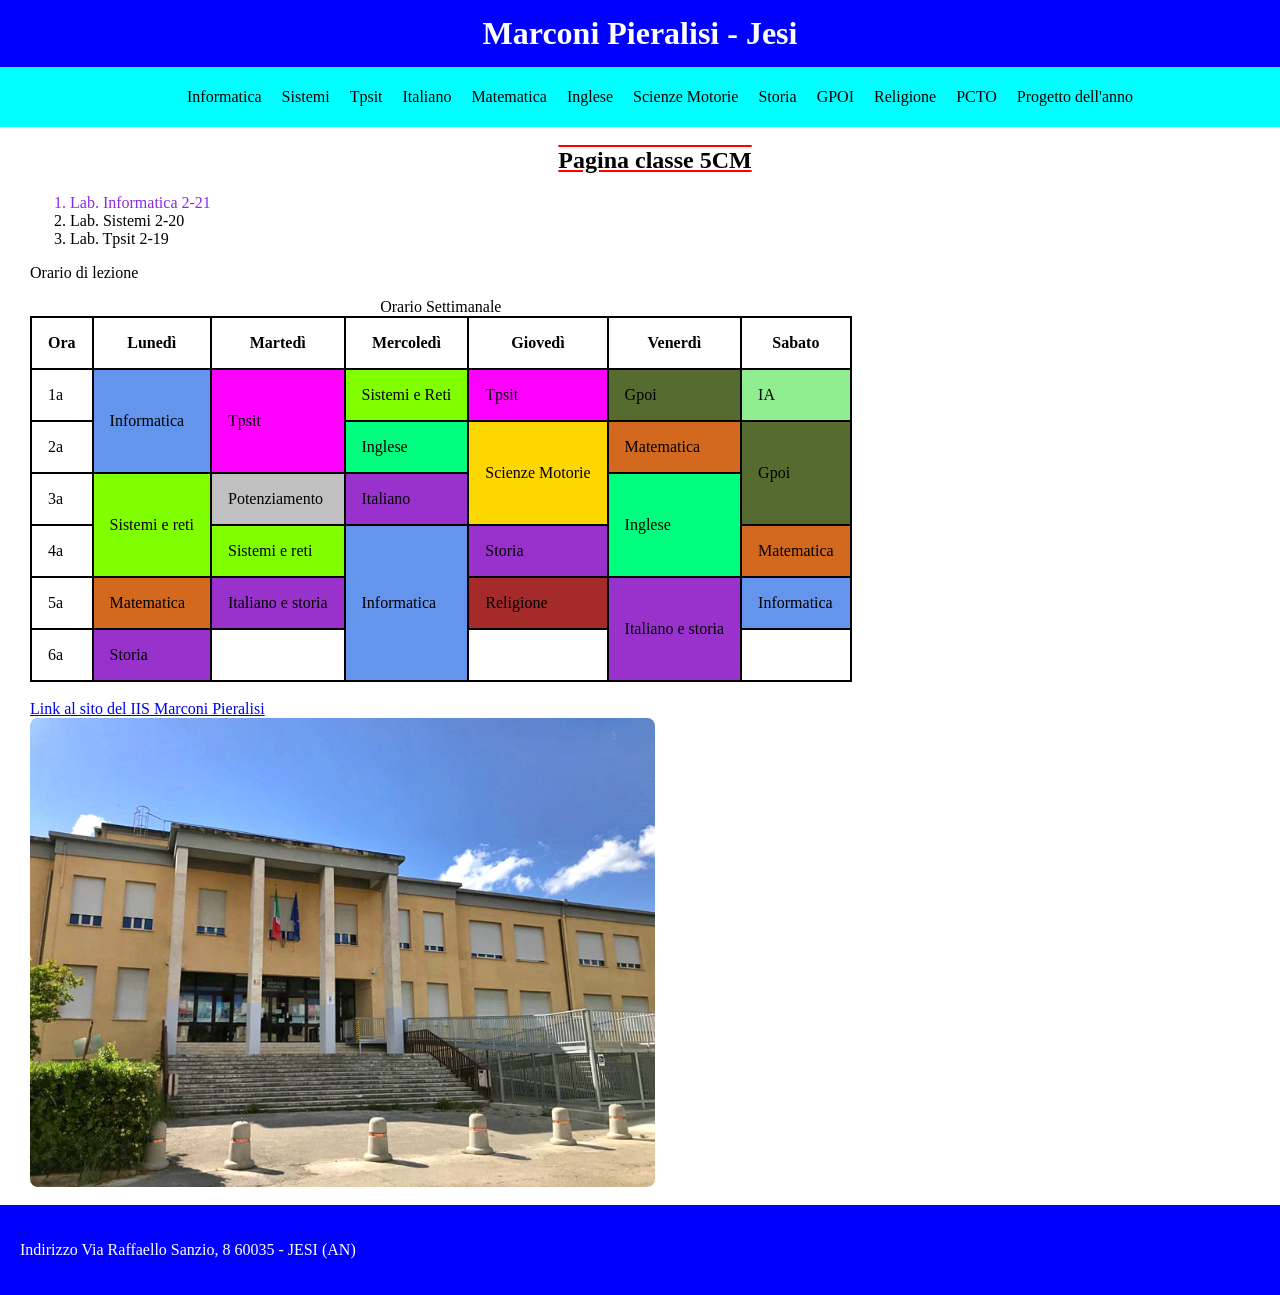
<file: src/primapagina5cm2025/index.html>
<!DOCTYPE html>
<html lang="it">
<head>
    <meta charset="UTF-8">
    <meta name="viewport" content="width=device-width, initial-scale=1.0">
    <title>Prima Pagina 5CM</title>
    <link rel="icon" type="image/x-icon" href="img/iconaITIS.svg">
    <style type="text/css">
        table, th, td{
            padding: 1em;
            width: fit-content;
            border: 2px solid black;
            border-collapse: collapse;
        }

        img{
            border-radius: 8px;
            display: block;
            width: 50%;
        }

        #titolo{
            text-align: center;
            text-decoration-line: overline underline;
            text-decoration-color: red;
        }

        .inf {
         background-color: cornflowerblue;
        }

        .sis {
         background-color:chartreuse;
        }

        .mat {
         background-color:chocolate;
        }

        .tps {
         background-color:magenta;
        }

        .rel {
         background-color:brown;
        }

        .smot {
         background-color:gold;
        }

        .ita {
         background-color:darkorchid;
        }

        .gpoi {
         background-color:darkolivegreen;
        }

        .ing {
         background-color:springgreen;
        }

        .ia {
         background-color:lightgreen;
        }

        .pot {
         background-color:silver;
        }
    </style>
    <link rel="stylesheet" type="text/css" href="css/FoglioStile.css">
    <script src="https://cdn.jsdelivr.net/npm/@popperjs/core@2.11.8/dist/umd/popper.min.js" integrity="sha384-I7E8VVD/ismYTF4hNIPjVp/Zjvgyol6VFvRkX/vR+Vc4jQkC+hVqc2pM8ODewa9r" crossorigin="anonymous"></script>
</head>
<body>
    <header>
        <h1>Marconi Pieralisi - Jesi</h1> <!--Titoli e sottotitoli esistenti-->
        <!--<h2>Sottotitolo</h2>
        <h3>Sottosottotitolo</h3>
        <h4>Sottosottosottotitolo</h4>
        <h5>Sottosottosottosottotitolo</h5>
        <h6>Sottosottosottosottosottotitolo</h6>
        <h7>Sottosottosottosottosottosottotitolo</h7>
        <h2>Simulazione sito della scuola</h2>-->
    
        <nav> <!--Barra laterale simile a un menu'-->
            <ul><!--ul elenco puntato, href="" serve a inserire il link di qualsiasi cosa (foto, video, siti, o altre pagine del progetto)-->
                <li><a href="https://www.mcdonalds.it/ristorante/marche/ancona/jesi">Informatica</a></li>
                <li><a href="https://kingattitude.it/?gad_source=1&gad_campaignid=18887616383&gbraid=0AAAAACvOJW57ehhbGkbK7Qa68-bj1D8bU&gclid=CjwKCAjwgeLHBhBuEiwAL5gNES9OyN7nCIOILh4FS0oZ3PgDRduJu7hMWmCBYyHofYpiGbEo3vIP-BoCc-0QAvD_BwE">Sistemi</a></li>
                <li><a href="">Tpsit</a></li>
                <li><a href="">Italiano</a></li>
                <li><a href="">Matematica</a></li>
                <li><a href="">Inglese</a></li>
                <li><a href="">Scienze Motorie</a></li>
                <li><a href="">Storia</a></li>
                <li><a href="">GPOI</a></li>
                <li><a href="">Religione</a></li>
                <li><a href="pcto.html">PCTO</a></li>
                <li><a href="progettoAnno.html">Progetto dell'anno</a></li><!--li serve come riga di qualcosa-->
            </ul>
        </nav>
</header>
<section name="Laboratori"> <!--Sezione per dividere meglio il codice come in c#-->
    <h1 id="titolo">Pagina classe 5CM</h1>
    <ol><!--ol elenco numerato-->
        <li style="color:blueviolet">Lab. Informatica 2-21</li>
        <li>Lab. Sistemi 2-20</li>
        <li>Lab. Tpsit 2-19</li>
    </ol>
</section>

<section name="Orario" class="orario">
    <p class="orario">Orario di lezione</p>
    <table> <!--Tabella, td sono le celle, tr le righe-->
        <caption>Orario Settimanale</caption>
        <!-- Riga intestazione -->
        <tr>
            <th>Ora</th>
            <th>Lunedì</th>
            <th>Martedì</th>
            <th>Mercoledì</th>
            <th>Giovedì</th>
            <th>Venerdì</th>
            <th>Sabato</th>
        </tr>
        <!-- righe tabella -->
        <tr>
        <td>1a</td>
        <td class="inf" rowspan="2">Informatica</td>
        <td class="tps" rowspan="2">Tpsit</td>
        <td class="sis">Sistemi e Reti</td>
        <td class="tps">Tpsit</td>
        <td class="gpoi">Gpoi</td>
        <td class="ia">IA</td>
    </tr>

    <tr>
        <td>2a</td>
        <td class="ing">Inglese</td>
        <td class="smot" rowspan="2">Scienze Motorie</td>
        <td class="mat">Matematica</td>
        <td class="gpoi" rowspan="2">Gpoi</td>
    </tr>

    <tr>
        <td>3a</td>
        <td class="sis" rowspan="2">Sistemi e reti</td>
        <td class="pot">Potenziamento</td>
        <td class="ita">Italiano</td>
        <td class="ing" rowspan="2">Inglese</td>
    </tr>

    <tr>
        <td>4a</td>
        <td class="sis">Sistemi e reti</td>
        <td class="inf" rowspan="3">Informatica</td>
        <td class="ita">Storia</td>
        <td class="mat">Matematica</td>
    </tr>

    <tr>
        <td>5a</td>
        <td class="mat">Matematica</td>
        <td class="ita">Italiano e storia</td>
        <td class="rel">Religione</td>
        <td class="ita" rowspan="2">Italiano e storia</td>
        <td class="inf">Informatica</td>
    </tr>
    
    <tr>
        <td>6a</td>
        <td class="ita">Storia</td>
        <td></td>
        <td></td>
    </tr>
    </table>
</section>

<section name="immagini">
    <br>
     <!-- 7. Link: link del sito della scuola, che si deve aprire in un'altra finestra -->

     <a href="http://www.iismarconipieralisi.it"  rel="noopener noreferrer" target="_blank">Link al sito del IIS Marconi Pieralisi</a>
     <br>

     <!-- 8. Immagine: immagine della scuola, con il collegamento al sito della scuola -->
     <a href="http://www.iismarconipieralisi.it" target="_blank" rel="noopener noreferrer"><img src="img/iisMarconiPieralisi.jpeg" alt="Iis Marconi Pieralisi">  </a>

     <br>
    </section>  
    

       <footer>
         <p>
            Indirizzo
            Via Raffaello Sanzio, 8
            60035 - JESI (AN)
         </p>

       </footer>
</section>
    






<script src="https://cdn.jsdelivr.net/npm/bootstrap@5.3.8/dist/js/bootstrap.min.js" integrity="sha384-G/EV+4j2dNv+tEPo3++6LCgdCROaejBqfUeNjuKAiuXbjrxilcCdDz6ZAVfHWe1Y" crossorigin="anonymous"></script>
</body>
</html>
</file>
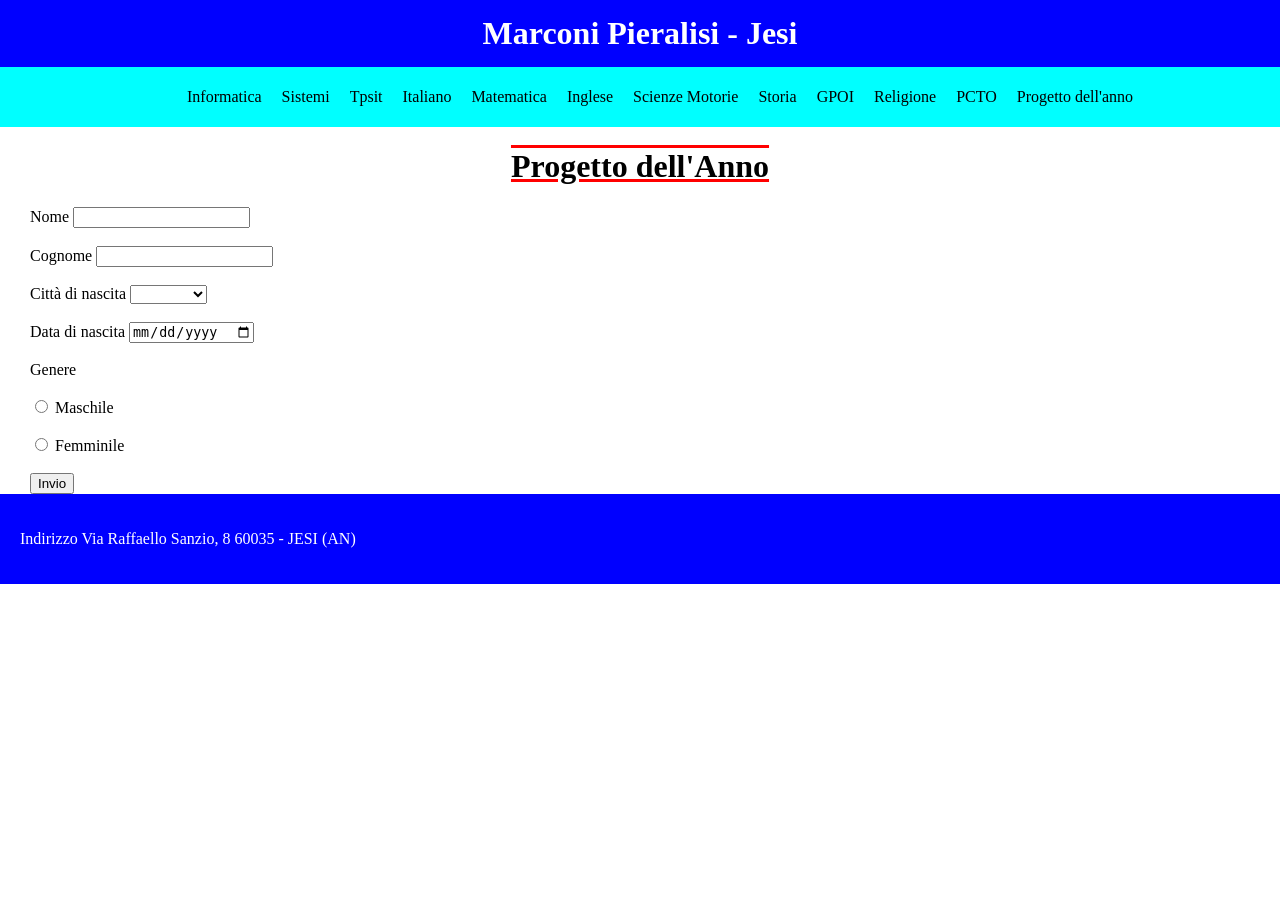
<file: src/primapagina5cm2025/progettoAnno.html>
<!DOCTYPE html>
<html lang="it">
<head>
    <meta charset="UTF-8">
    <meta name="viewport" content="width=device-width, initial-scale=1.0">
    <title>Progetto Anno 5CM</title>
    <link rel="icon" type="image/x-icon" href="img/iconaITIS.svg">
    <style type="text/css">
        table, th, td{
            padding: 1em;
            width: fit-content;
            border: 2px solid black;
            border-collapse: collapse;
        }

        img{
            border-radius: 8px;
            display: block;
            width: 50%;
        }

        #titolo{
            text-align: center;
            text-decoration-line: overline underline;
            text-decoration-color: red;
        }

        .inf {
         background-color: cornflowerblue;
        }

        .sis {
         background-color:chartreuse;
        }

        .mat {
         background-color:chocolate;
        }

        .tps {
         background-color:magenta;
        }

        .rel {
         background-color:brown;
        }

        .smot {
         background-color:gold;
        }

        .ita {
         background-color:darkorchid;
        }

        .gpoi {
         background-color:darkolivegreen;
        }

        .ing {
         background-color:springgreen;
        }

        .ia {
         background-color:lightgreen;
        }

        .pot {
         background-color:silver;
        }
    </style>
    <link rel="stylesheet" type="text/css" href="css/FoglioStile.css">
    <script src="https://cdn.jsdelivr.net/npm/@popperjs/core@2.11.8/dist/umd/popper.min.js" integrity="sha384-I7E8VVD/ismYTF4hNIPjVp/Zjvgyol6VFvRkX/vR+Vc4jQkC+hVqc2pM8ODewa9r" crossorigin="anonymous"></script>
</head>
<body>
    <header>
        <a href="index.html"><h1>Marconi Pieralisi - Jesi</h1></a> <!--Titoli e sottotitoli esistenti-->
        <!--<h2>Sottotitolo</h2>
        <h3>Sottosottotitolo</h3>
        <h4>Sottosottosottotitolo</h4>
        <h5>Sottosottosottosottotitolo</h5>
        <h6>Sottosottosottosottosottotitolo</h6>
        <h7>Sottosottosottosottosottosottotitolo</h7>
        <h2>Simulazione sito della scuola</h2>-->
    
        <nav> <!--Barra laterale simile a un menu'-->
            <ul><!--ul elenco puntato, href="" serve a inserire il link di qualsiasi cosa (foto, video, siti, o altre pagine del progetto)-->
                <li><a href="https://www.mcdonalds.it/ristorante/marche/ancona/jesi">Informatica</a></li>
                <li><a href="https://kingattitude.it/?gad_source=1&gad_campaignid=18887616383&gbraid=0AAAAACvOJW57ehhbGkbK7Qa68-bj1D8bU&gclid=CjwKCAjwgeLHBhBuEiwAL5gNES9OyN7nCIOILh4FS0oZ3PgDRduJu7hMWmCBYyHofYpiGbEo3vIP-BoCc-0QAvD_BwE">Sistemi</a></li>
                <li><a href="">Tpsit</a></li>
                <li><a href="">Italiano</a></li>
                <li><a href="">Matematica</a></li>
                <li><a href="">Inglese</a></li>
                <li><a href="">Scienze Motorie</a></li>
                <li><a href="">Storia</a></li>
                <li><a href="">GPOI</a></li>
                <li><a href="">Religione</a></li>
                <li><a href="pcto.html">PCTO</a></li>
                <li><a href="progettoAnno.html">Progetto dell'anno</a></li><!--li serve come riga di qualcosa-->
            </ul>
        </nav>
</header>
<h1 id="titolo">Progetto dell'Anno</h1>

<section>
    <form name="Registrazione">
        <label for="fname">Nome</label>
        <input type="text" id="fname" name="fname" value=""><br><br>
        
        <label for="fname">Cognome</label>
        <input type="text" id="fname" name="fname" value=""><br><br>

        <label for="citta_nascita">Città di nascita</label>

        <select name="citta_nascita" id="citta_nascita" required>
            <option value=""></option>
            <option value="Ancona">Ancona</option>
            <option value="Jesi">Jesi</option>
            <option value="Monsano">Monsano</option>
        </select><br><br>

        <label for="data_nascita">Data di nascita</label>
        <input type="date" id="data_nascita" name="data_nascita" required><br><br>

        <label for="genere">Genere</label><br><br>
        <input type="radio" id="maschile" name="maschile" value="m" required>
        <label for="maschile">Maschile</label><br><br>
        <input type="radio" id="femminile" name="femminile" value="f">
        <label for="femminile">Femminile</label><br><br>

        <input type="button" value="Invio" onclick="stampadati()">





    </form>
</section>



    

<footer>
    <p>
    Indirizzo
    Via Raffaello Sanzio, 8
    60035 - JESI (AN)
    </p>

</footer>

    






<script src="https://cdn.jsdelivr.net/npm/bootstrap@5.3.8/dist/js/bootstrap.min.js" integrity="sha384-G/EV+4j2dNv+tEPo3++6LCgdCROaejBqfUeNjuKAiuXbjrxilcCdDz6ZAVfHWe1Y" crossorigin="anonymous"></script>
</body>
</html>
</file>
<file: src/primapagina5cm2025/css/FoglioStile.css>
body{
    margin: auto;
}

header h1{
    margin: auto;
}

header a{
    text-decoration: none;
    color: white;
}

header{
    margin:auto;
    padding-top: 15px;
    background-color: blue;
    color:white;
    text-align: center;
}

nav{
    margin-top: 15px;
    background-color: aqua;
    color: black;
}

nav ul{
    display: inline-flex;
    list-style-type: none;
}

/* Distanziazione elementi della lista */
nav li{
    padding: 5px;
}

nav a {
    padding: 5px;
    text-decoration: none;
    color: black;
}

/*  NON NECESSARIO IN QUESTO CASO
    nav a:visited {
    background-color: cyan;
} */
  
nav a:hover {
/*     background-color: rgb(250, 250, 250); */
    text-decoration: red underline !important;
}

nav a:active {
    background-color:blue;
} 

section{
    padding-left: 30px;
}

footer{
    padding: 20px;
    background-color: blue;
    font-size: 0.5m;
    color: white    
}
</file>
